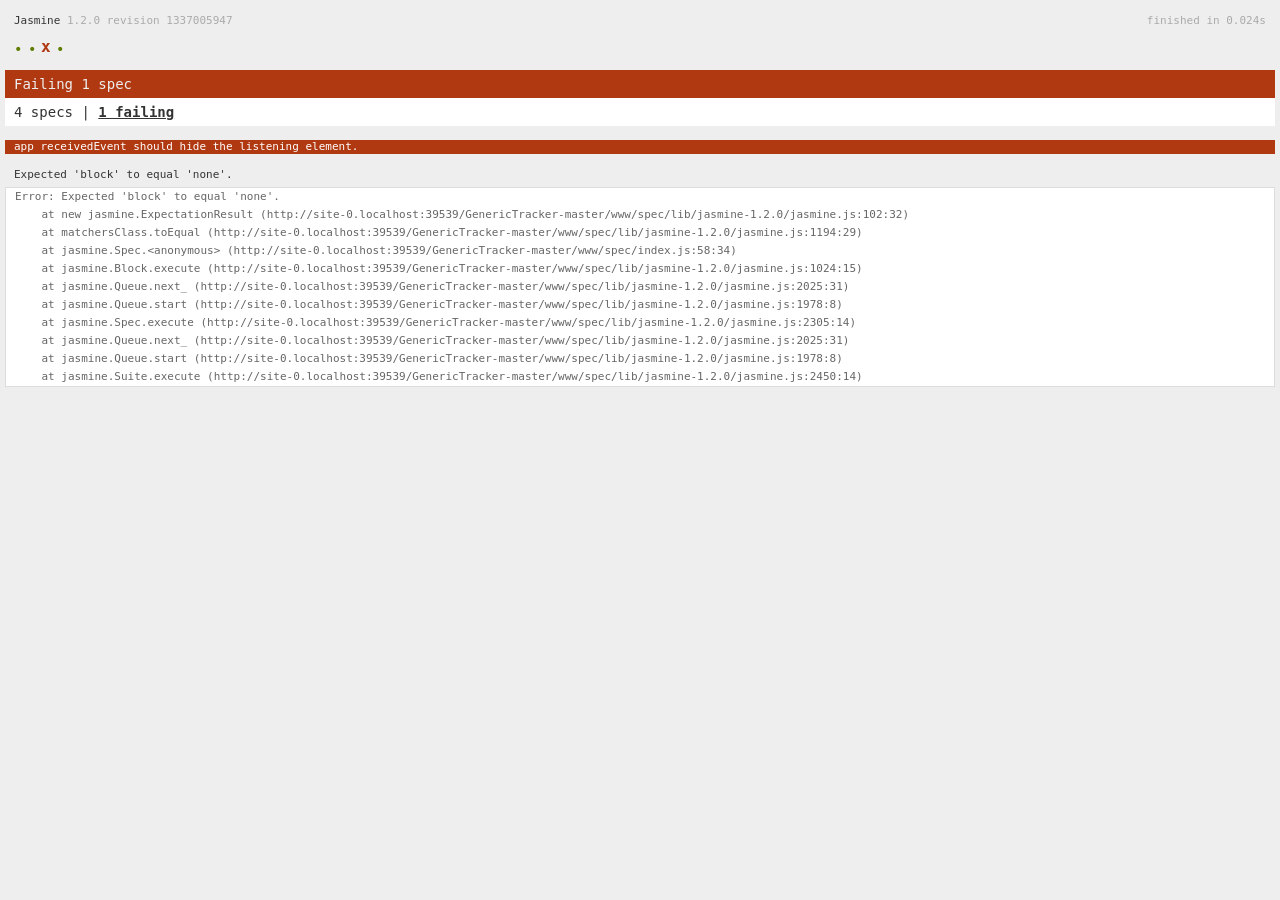
<file: GenericTracker-master/www/spec.html>
<!DOCTYPE html>
<!--
    Licensed to the Apache Software Foundation (ASF) under one
    or more contributor license agreements.  See the NOTICE file
    distributed with this work for additional information
    regarding copyright ownership.  The ASF licenses this file
    to you under the Apache License, Version 2.0 (the
    "License"); you may not use this file except in compliance
    with the License.  You may obtain a copy of the License at

    http://www.apache.org/licenses/LICENSE-2.0

    Unless required by applicable law or agreed to in writing,
    software distributed under the License is distributed on an
    "AS IS" BASIS, WITHOUT WARRANTIES OR CONDITIONS OF ANY
     KIND, either express or implied.  See the License for the
    specific language governing permissions and limitations
    under the License.
-->
<html>
    <head>
        <title>Jasmine Spec Runner</title>

        <!-- jasmine source -->
        <link rel="shortcut icon" type="image/png" href="spec/lib/jasmine-1.2.0/jasmine_favicon.png">
        <link rel="stylesheet" type="text/css" href="spec/lib/jasmine-1.2.0/jasmine.css">
        <script type="text/javascript" src="spec/lib/jasmine-1.2.0/jasmine.js"></script>
        <script type="text/javascript" src="spec/lib/jasmine-1.2.0/jasmine-html.js"></script>

        <!-- include source files here... -->
        <script type="text/javascript" src="js/index.js"></script>

        <!-- include spec files here... -->
        <script type="text/javascript" src="spec/helper.js"></script>
        <script type="text/javascript" src="spec/index.js"></script>

        <script type="text/javascript">
            (function() {
                var jasmineEnv = jasmine.getEnv();
                jasmineEnv.updateInterval = 1000;

                var htmlReporter = new jasmine.HtmlReporter();

                jasmineEnv.addReporter(htmlReporter);

                jasmineEnv.specFilter = function(spec) {
                    return htmlReporter.specFilter(spec);
                };

                var currentWindowOnload = window.onload;

                window.onload = function() {
                    if (currentWindowOnload) {
                        currentWindowOnload();
                    }
                    execJasmine();
                };

                function execJasmine() {
                    jasmineEnv.execute();
                }
            })();
        </script>
    </head>
    <body>
        <div id="stage" style="display:none;"></div>
    </body>
</html>
</file>
<file: GenericTracker-master/www/spec/lib/jasmine-1.2.0/jasmine.css>
body { background-color: #eeeeee; padding: 0; margin: 5px; overflow-y: scroll; }

#HTMLReporter { font-size: 11px; font-family: Monaco, "Lucida Console", monospace; line-height: 14px; color: #333333; }
#HTMLReporter a { text-decoration: none; }
#HTMLReporter a:hover { text-decoration: underline; }
#HTMLReporter p, #HTMLReporter h1, #HTMLReporter h2, #HTMLReporter h3, #HTMLReporter h4, #HTMLReporter h5, #HTMLReporter h6 { margin: 0; line-height: 14px; }
#HTMLReporter .banner, #HTMLReporter .symbolSummary, #HTMLReporter .summary, #HTMLReporter .resultMessage, #HTMLReporter .specDetail .description, #HTMLReporter .alert .bar, #HTMLReporter .stackTrace { padding-left: 9px; padding-right: 9px; }
#HTMLReporter #jasmine_content { position: fixed; right: 100%; }
#HTMLReporter .version { color: #aaaaaa; }
#HTMLReporter .banner { margin-top: 14px; }
#HTMLReporter .duration { color: #aaaaaa; float: right; }
#HTMLReporter .symbolSummary { overflow: hidden; *zoom: 1; margin: 14px 0; }
#HTMLReporter .symbolSummary li { display: block; float: left; height: 7px; width: 14px; margin-bottom: 7px; font-size: 16px; }
#HTMLReporter .symbolSummary li.passed { font-size: 14px; }
#HTMLReporter .symbolSummary li.passed:before { color: #5e7d00; content: "\02022"; }
#HTMLReporter .symbolSummary li.failed { line-height: 9px; }
#HTMLReporter .symbolSummary li.failed:before { color: #b03911; content: "x"; font-weight: bold; margin-left: -1px; }
#HTMLReporter .symbolSummary li.skipped { font-size: 14px; }
#HTMLReporter .symbolSummary li.skipped:before { color: #bababa; content: "\02022"; }
#HTMLReporter .symbolSummary li.pending { line-height: 11px; }
#HTMLReporter .symbolSummary li.pending:before { color: #aaaaaa; content: "-"; }
#HTMLReporter .bar { line-height: 28px; font-size: 14px; display: block; color: #eee; }
#HTMLReporter .runningAlert { background-color: #666666; }
#HTMLReporter .skippedAlert { background-color: #aaaaaa; }
#HTMLReporter .skippedAlert:first-child { background-color: #333333; }
#HTMLReporter .skippedAlert:hover { text-decoration: none; color: white; text-decoration: underline; }
#HTMLReporter .passingAlert { background-color: #a6b779; }
#HTMLReporter .passingAlert:first-child { background-color: #5e7d00; }
#HTMLReporter .failingAlert { background-color: #cf867e; }
#HTMLReporter .failingAlert:first-child { background-color: #b03911; }
#HTMLReporter .results { margin-top: 14px; }
#HTMLReporter #details { display: none; }
#HTMLReporter .resultsMenu, #HTMLReporter .resultsMenu a { background-color: #fff; color: #333333; }
#HTMLReporter.showDetails .summaryMenuItem { font-weight: normal; text-decoration: inherit; }
#HTMLReporter.showDetails .summaryMenuItem:hover { text-decoration: underline; }
#HTMLReporter.showDetails .detailsMenuItem { font-weight: bold; text-decoration: underline; }
#HTMLReporter.showDetails .summary { display: none; }
#HTMLReporter.showDetails #details { display: block; }
#HTMLReporter .summaryMenuItem { font-weight: bold; text-decoration: underline; }
#HTMLReporter .summary { margin-top: 14px; }
#HTMLReporter .summary .suite .suite, #HTMLReporter .summary .specSummary { margin-left: 14px; }
#HTMLReporter .summary .specSummary.passed a { color: #5e7d00; }
#HTMLReporter .summary .specSummary.failed a { color: #b03911; }
#HTMLReporter .description + .suite { margin-top: 0; }
#HTMLReporter .suite { margin-top: 14px; }
#HTMLReporter .suite a { color: #333333; }
#HTMLReporter #details .specDetail { margin-bottom: 28px; }
#HTMLReporter #details .specDetail .description { display: block; color: white; background-color: #b03911; }
#HTMLReporter .resultMessage { padding-top: 14px; color: #333333; }
#HTMLReporter .resultMessage span.result { display: block; }
#HTMLReporter .stackTrace { margin: 5px 0 0 0; max-height: 224px; overflow: auto; line-height: 18px; color: #666666; border: 1px solid #ddd; background: white; white-space: pre; }

#TrivialReporter { padding: 8px 13px; position: absolute; top: 0; bottom: 0; left: 0; right: 0; overflow-y: scroll; background-color: white; font-family: "Helvetica Neue Light", "Lucida Grande", "Calibri", "Arial", sans-serif; /*.resultMessage {*/ /*white-space: pre;*/ /*}*/ }
#TrivialReporter a:visited, #TrivialReporter a { color: #303; }
#TrivialReporter a:hover, #TrivialReporter a:active { color: blue; }
#TrivialReporter .run_spec { float: right; padding-right: 5px; font-size: .8em; text-decoration: none; }
#TrivialReporter .banner { color: #303; background-color: #fef; padding: 5px; }
#TrivialReporter .logo { float: left; font-size: 1.1em; padding-left: 5px; }
#TrivialReporter .logo .version { font-size: .6em; padding-left: 1em; }
#TrivialReporter .runner.running { background-color: yellow; }
#TrivialReporter .options { text-align: right; font-size: .8em; }
#TrivialReporter .suite { border: 1px outset gray; margin: 5px 0; padding-left: 1em; }
#TrivialReporter .suite .suite { margin: 5px; }
#TrivialReporter .suite.passed { background-color: #dfd; }
#TrivialReporter .suite.failed { background-color: #fdd; }
#TrivialReporter .spec { margin: 5px; padding-left: 1em; clear: both; }
#TrivialReporter .spec.failed, #TrivialReporter .spec.passed, #TrivialReporter .spec.skipped { padding-bottom: 5px; border: 1px solid gray; }
#TrivialReporter .spec.failed { background-color: #fbb; border-color: red; }
#TrivialReporter .spec.passed { background-color: #bfb; border-color: green; }
#TrivialReporter .spec.skipped { background-color: #bbb; }
#TrivialReporter .messages { border-left: 1px dashed gray; padding-left: 1em; padding-right: 1em; }
#TrivialReporter .passed { background-color: #cfc; display: none; }
#TrivialReporter .failed { background-color: #fbb; }
#TrivialReporter .skipped { color: #777; background-color: #eee; display: none; }
#TrivialReporter .resultMessage span.result { display: block; line-height: 2em; color: black; }
#TrivialReporter .resultMessage .mismatch { color: black; }
#TrivialReporter .stackTrace { white-space: pre; font-size: .8em; margin-left: 10px; max-height: 5em; overflow: auto; border: 1px inset red; padding: 1em; background: #eef; }
#TrivialReporter .finished-at { padding-left: 1em; font-size: .6em; }
#TrivialReporter.show-passed .passed, #TrivialReporter.show-skipped .skipped { display: block; }
#TrivialReporter #jasmine_content { position: fixed; right: 100%; }
#TrivialReporter .runner { border: 1px solid gray; display: block; margin: 5px 0; padding: 2px 0 2px 10px; }
</file>
